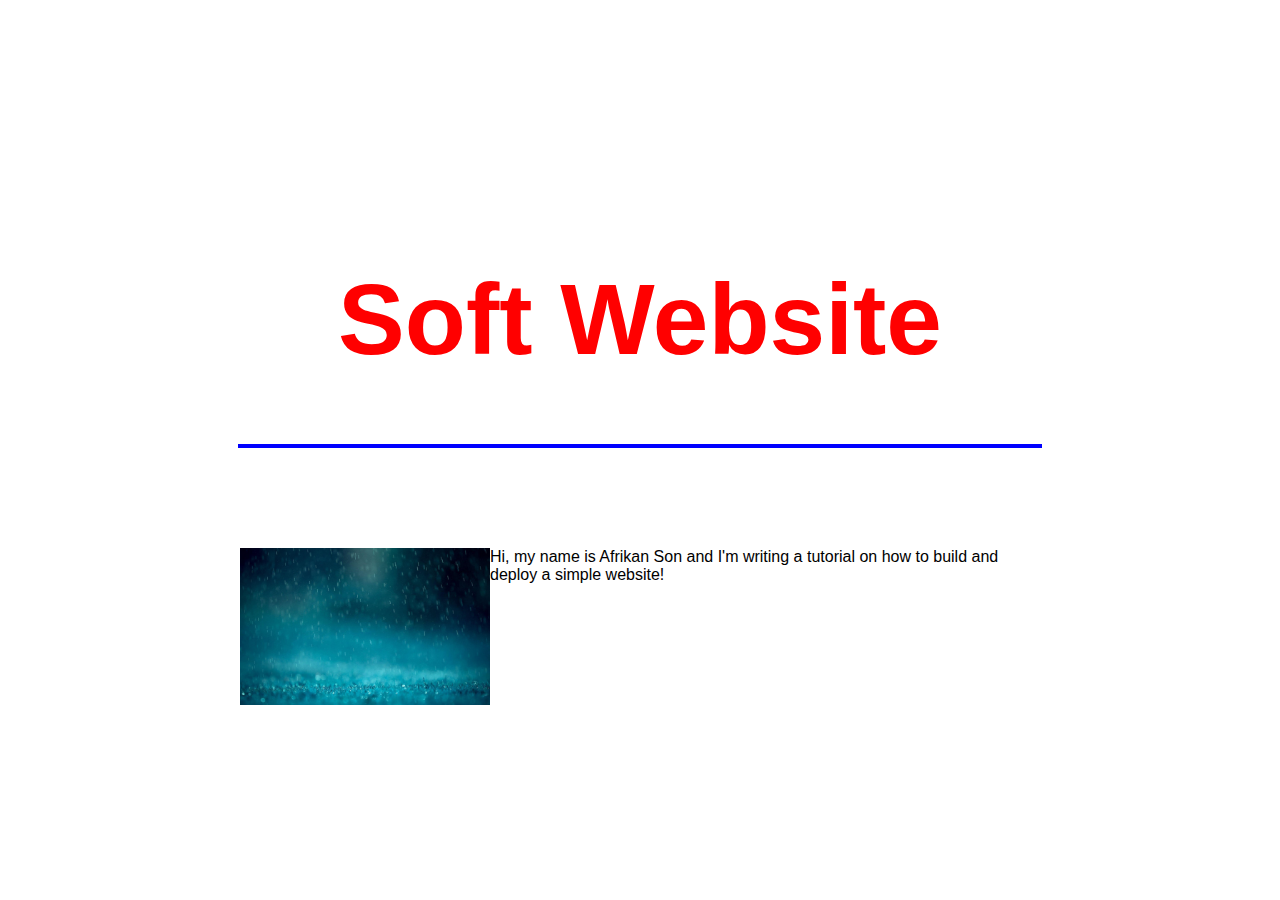
<file: index.html>
<!DOCTYPE html>
<html>
<head>
  <link  href="https://cdn.jsdelivr.net/npm/bootstrap@5.1.3/dist/css/bootstrap.min.css"
  rel="stylesheet"
  integrity="sha384-1BmE4kWBq78iYhFldvKuhfTAU6auU8tT94WrHftjDbrCEXSU1oBoqyl2QvZ6jIW3"
  crossorigin="anonymous"
  />
  <link rel="stylesheet" href="static/css/style.css" />
  <title>Soft Website</title>
</head>
<body>
  <div class="main-container">
    <div class="header">
      <h1>Soft Website</h1>
    </div>
    <div class="main-content">
      <img src="static/images/j6gooEJ.jpg"
      <p>Hi, my name is Afrikan Son and I'm writing a tutorial on how to build and deploy a simple website!</p>
    </div>
</div>
<script
      src="https://cdn.jsdelivr.net/npm/bootstrap@5.1.3/dist/js/bootstrap.bundle.min.js"
      integrity="sha384-ka7Sk0Gln4gmtz2MlQnikT1wXgYsOg+OMhuP+IlRH9sENBO0LRn5q+8nbTov4+1p"
      crossorigin="anonymous"
    ></script>
</body>
</html>
</file>
<file: static/css/style.css>
body {
    margin: 0;
    font-family: -apple-system, BlinkMacSystemFont,
    'Segoe UI', Roboto, Oxygen, Ubuntu, Cantarell,
    'Open Sans', 'Helvetica Neue', sans-serif;
  }
  h1 {
    color: red;
    font-size: 100px;
  }
  img {
    max-width: 250px;
  }
  .main-container {
    width: 100%;
    height: 100vh;
    display: flex;
    flex-direction: column;
    align-items: center;
    justify-content: center;
  }
  .header {
    width: auto;
    border-bottom: 3pt solid blue;
    padding: 0px 100px;
    margin-bottom: 100px;
  }
  .main-content {
    display: flex;
    justify-content: space-between;
    max-width: 800px;
  }
  .main-content p {
    font-size: 25px;
    margin-left: 30px;
  }
</file>
